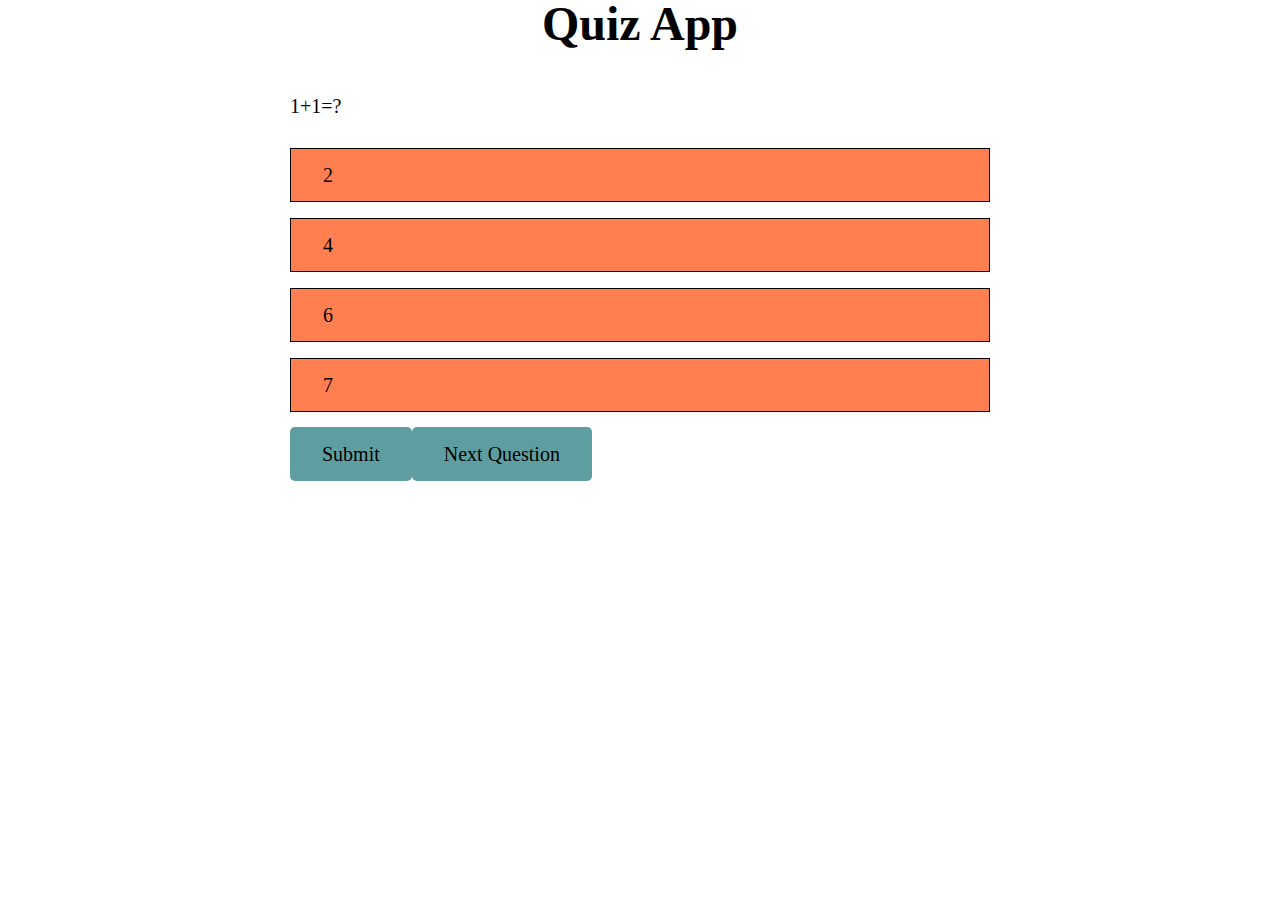
<file: block-BJaaim/code/index.html>
<!DOCTYPE html>
<html lang="en">
  <head>
    <meta charset="UTF-8" />
    <meta http-equiv="X-UA-Compatible" content="IE=edge" />
    <meta name="viewport" content="width=device-width, initial-scale=1.0" />
    <title>Document</title>
    <link rel="stylesheet" href="./style.css" />
  </head>
  <body>
    <header class="header">Quiz App</header>
    <main>
      <section class="quiz-sec">
        <div class="quiz-div">
          <!-- <div class="question-div">
            <h5>title</h5>
            <ul>
              <li><input type="radio" name="option1" value="one" /> a</li>
              <li><input type="radio" name="option1" value="two" />b</li>
              <li><input type="radio" name="option1" value="three" />c</li>
              <li><input type="radio" name="option1" value="four" />d</li>
            </ul>
          </div> -->
        </div>
        <!-- <div class="quiz-div-footer">
          <a class="btn" href="#">Submit</a>
          <a class="btn" href="#">Next Question</a>
        </div> -->
      </section>
    </main>
    <script src="./script.js"></script>
  </body>
</html>
</file>
<file: block-BJaaim/code/style.css>
/* http://meyerweb.com/eric/tools/css/reset/ 
   v2.0 | 20110126
   License: none (public domain)
*/

html,
body,
div,
span,
applet,
object,
iframe,
h1,
h2,
h3,
h4,
h5,
h6,
p,
blockquote,
pre,
a,
abbr,
acronym,
address,
big,
cite,
code,
del,
dfn,
em,
img,
ins,
kbd,
q,
s,
samp,
small,
strike,
strong,
sub,
sup,
tt,
var,
b,
u,
i,
center,
dl,
dt,
dd,
ol,
ul,
li,
fieldset,
form,
label,
legend,
table,
caption,
tbody,
tfoot,
thead,
tr,
th,
td,
article,
aside,
canvas,
details,
embed,
figure,
figcaption,
footer,
header,
hgroup,
menu,
nav,
output,
ruby,
section,
summary,
time,
mark,
audio,
video {
  margin: 0;
  padding: 0;
  border: 0;
  font-size: 100%;
  font: inherit;
  vertical-align: baseline;
}
/* HTML5 display-role reset for older browsers */
article,
aside,
details,
figcaption,
figure,
footer,
header,
hgroup,
menu,
nav,
section {
  display: block;
}
body {
  line-height: 1;
}
ol,
ul {
  list-style: none;
}
blockquote,
q {
  quotes: none;
}
blockquote:before,
blockquote:after,
q:before,
q:after {
  content: "";
  content: none;
}
table {
  border-collapse: collapse;
  border-spacing: 0;
}

/* our css */
body {
  font-size: 20px;
}
a {
  color: black;
  text-decoration: none;
}
.btn {
  padding: 1rem 2rem;
  border-radius: 5px;
  background-color: cadetblue;
}
.header {
  text-align: center;
  font-size: 3rem;
  font-weight: 800;
}
.quiz-sec {
  margin: 3rem 0;
}
.quiz-div,
.quiz-div-footer {
  max-width: 700px;
  margin: 0 auto;
}
.question-div > * {
  margin-bottom: 2rem;
}
.question-div ul > * {
  margin-bottom: 1rem;
  padding: 1rem 2rem;
  border: 1px solid black;
  background-color: coral;
}
</file>
